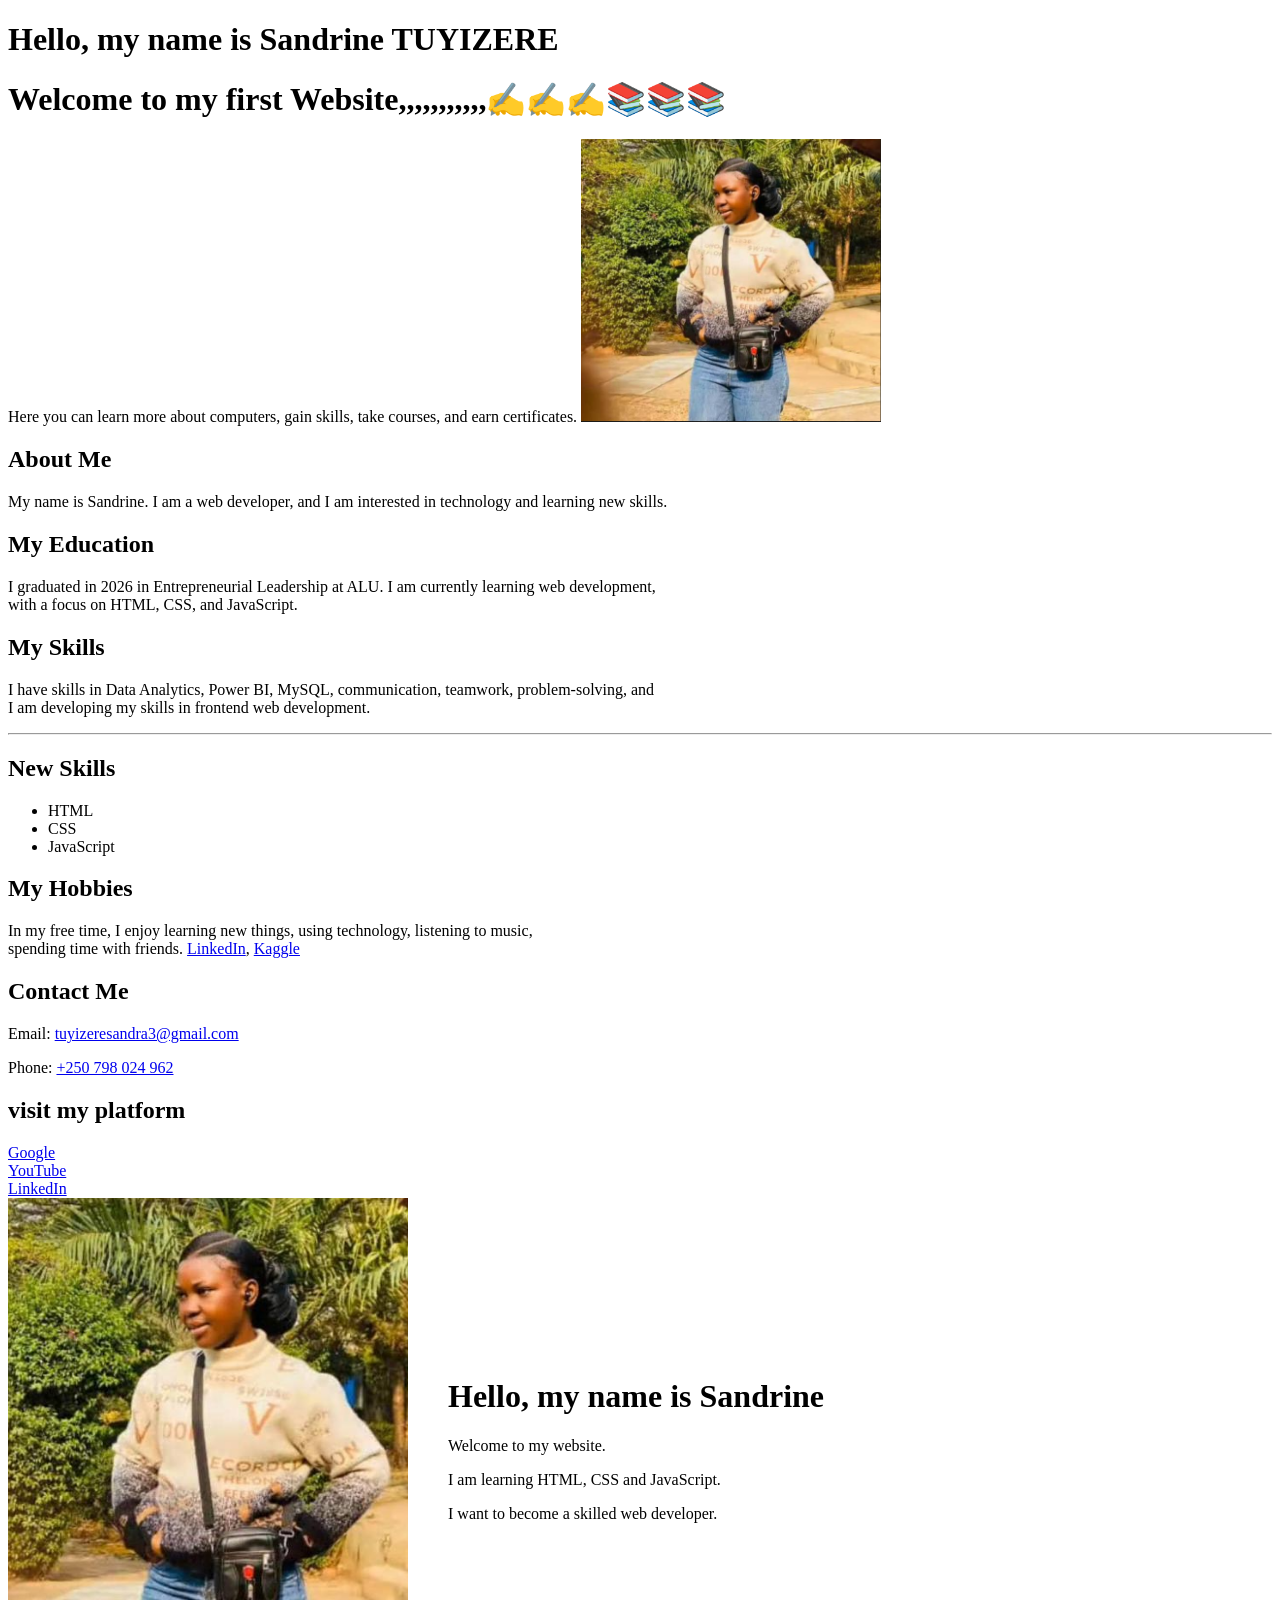
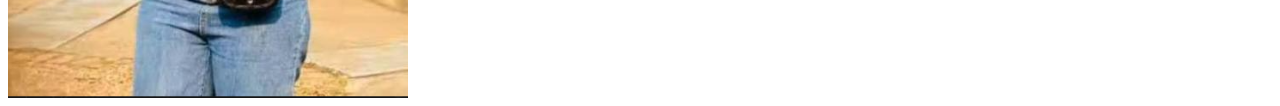
<file: index.html>
<!DOCTYPE html>
<html>
<head>
    <title>My First Website</title>
</head>

<body>
    <h1>Hello, my name is Sandrine TUYIZERE</h1>
    
</body>
<link rel="stylesheet" href="style.css">

</html>
<body>
    
    
<h1>Welcome to my first Website,,,,,,,,,,,✍️✍️✍️📚📚📚</h1>
<link rel="stylesheet" href="style.css">
<p>
    Here you can learn more about computers, gain skills, take courses,
    and earn certificates.
<body>
    <img src="SANDRINE.png" alt="My photo" width="300">


<h2>About Me</h2>
<p>
    My name is Sandrine. I am a web developer, and I am interested
    in technology and learning new skills.
</p>

<h2>My Education</h2>
<p>
    I graduated in 2026 in Entrepreneurial Leadership at ALU.
    I am currently learning web development,<br> with a focus on HTML,
    CSS, and JavaScript.
</p>

<h2>My Skills</h2>
<p>
    I have skills in Data Analytics, Power BI, MySQL, communication,
    teamwork, problem-solving, and <br>I am developing my skills in
    frontend web development.

<body>
    
</body>
<hr>

    <h2>New Skills</h2>

    <ul>
        <li>HTML</li>
        <li>CSS</li>
        <li>JavaScript</li>
    </ul>
<h2>My Hobbies</h2>
<p>
    In my free time, I enjoy learning new things, using technology,
    listening to music, <br> spending time with friends. <a href="https://www.linkedin.com/in/sandrine-tuyizere-8829382a0/">LinkedIn</a>,
<a href="https://www.kaggle.com/datasets/kingburrito666/basic-computer-data-set">Kaggle</a>
<h2>Contact Me</h2>
<p>
    Email:
    <a href="mailto:tuyizeresandra3@gmail.com">
        tuyizeresandra3@gmail.com
    </a>
<p>
    Phone:
    <a href="tel:+250798024962">
        +250 798 024 962
    </a>
</p>

<body>
<!DOCTYPE html>
<html>
<head>
    <title>My Profile</title>
</head>

<body>

    <h2>visit my platform</h2>

    <a href="https://www.google.com" target="_blank">Google</a>
    <br>

    <a href="https://www.youtube.com" target="_blank">YouTube</a>
    <br>

    <a href="https://www.linkedin.com" target="_blank">LinkedIn</a>

    
</body>
</html>

<!DOCTYPE html>
<html>
<head>
    <title>My Profile</title>
    <link rel="stylesheet" href="style.css">
</head>

<body>

    <div class="profile">

        <img src="SANDRINE.png" alt="Sandrine">

        <div class="text">
            <h1>Hello, my name is Sandrine</h1>

            <p>
                Welcome to my website.
            </p>

            <p>
                I am learning HTML, CSS and JavaScript.
            </p>

            <p>
                I want to become a skilled web developer.
            </p>
        </div>

    </div>

</body>
</html>
</file>
<file: style.css>
.profile {
    display: flex;
    align-items: center;
    gap: 40px;
}

.profile img {
    width: 400px;
    height: 500px;
    object-fit: cover;
}

.text {
    max-width: 500px;
}
</file>
